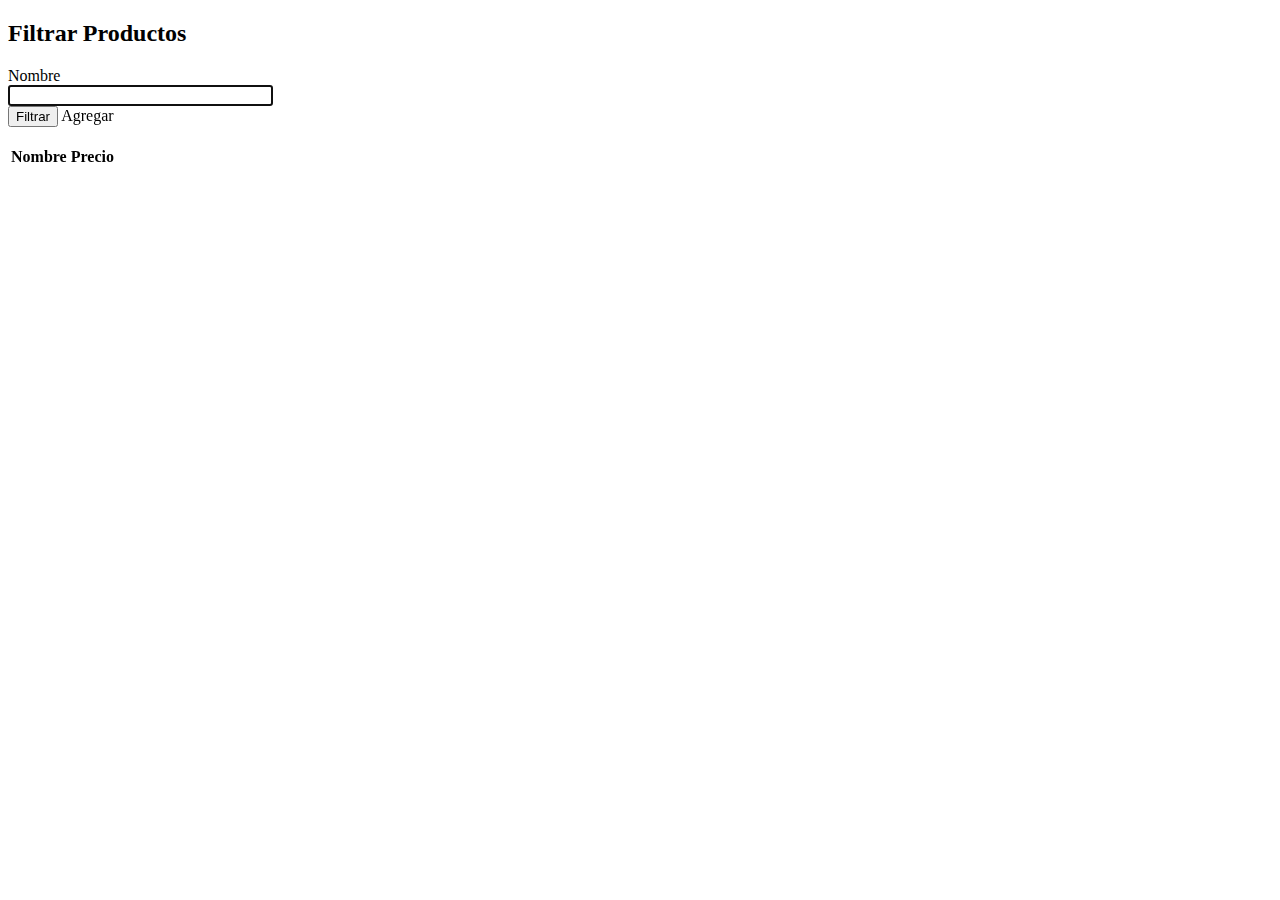
<file: src/main/resources/templates/listProduct.html>
<!DOCTYPE html>
<html lang="en" xmlns:th="http://www.thymeleaf.org"
      th:replace="~{fragments/layout :: layout (~{::body}, 'listProduct')}">
<body>
    <div class="container-fluid">
        <div class="container xd-container">
            <h2>Filtrar Productos</h2>

            <form th:action="@{/listProduct}" method="get"
                  class="form-horizontal" id="search-product-form">
                <div class="form-group">
                    <div class="control-group" id="nombreGroup">
                        <label class="col-sm-2 control-label">Nombre </label>
                        <div class="col-sm-10">
                            <input class="form-control" name="name" size="30"
                                   maxlength="80" autocomplete="off" autofocus
                                    th:value="${productNameToSearch}"/>
                        </div>
                    </div>
                </div>

                <div class="form-group">
                    <div class="col-sm-offset-2 col-sm-3">
                        <button type="submit" class="btn btn-default">Filtrar</button>
                        <a th:href="@{/newProduct}" class="btn btn-default">Agregar</a>
                    </div>
                </div>

            </form>

            <br>
            <div class="listado">
                <table id="products" class="table table-striped">
                    <thead>
                        <tr>
                            <th>Nombre</th>
                            <th>Precio</th>
                        </tr>
                    </thead>
                    <tbody>
                        <tr th:each="prod : ${products}">
                            <td>
                                <a th:href="@{/product/__${prod.id}__}" th:text="${prod.name}"></a></td>
                            <td th:text="${prod.price}"></td>
                        </tr>
                    </tbody>
                </table>
            </div>
        </div>
    </div>
</body>
</html>
</file>
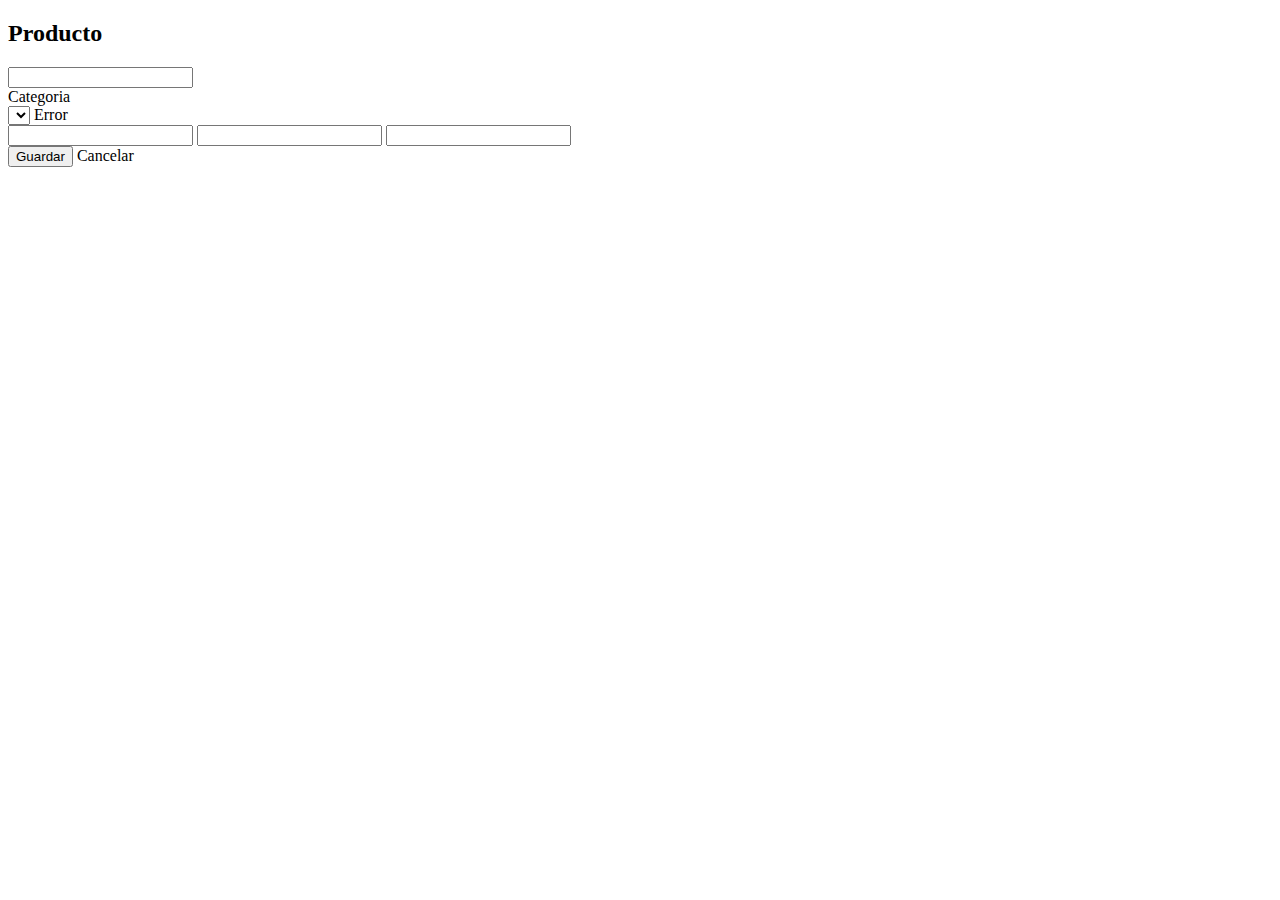
<file: src/main/resources/templates/newProductForm.html>
<!DOCTYPE html>
<html lang="en" xmlns:th="http://www.thymeleaf.org"
      th:replace="~{fragments/layout :: layout (~{::body}, 'listProduct')}">
<body>
    <h2>Producto</h2>
    <form th:object="${product}" th:action="@{/createProduct}" class="form-horizontal" id="product-form" method="post">
        <div class="form-group has-feedback">
            <input th:replace="~{fragments/inputField :: input ('Nombre', 'name', 'text')}">
            <div th:with="valid=${!#fields.hasErrors('category.id')}"
                 th:class="${'form-group' + (valid ? '' : ' has-error')}"
                 class="form-group">
                <label class="col-sm-2 control-label">Categoria</label>

                <div class="col-sm-10">
                    <select class="form-control" th:field="*{category.id}">
                        <option th:each="item : ${categories}" th:value="${item.id}"
                                th:text="${item.name}"></option>
                    </select>
                    <span th:if="${valid}"
                          class="glyphicon glyphicon-ok form-control-feedback"
                          aria-hidden="true"></span>
                    <th:block th:if="${!valid}"><span
                    class="glyphicon glyphicon-remove form-control-feedback"
                    aria-hidden="true"></span>
                        <span class="help-inline" th:errors="*{category.id}">Error</span>
                    </th:block>
                </div>
            </div>
            <input th:replace="~{fragments/inputField :: input ('Código', 'code', 'text')}">
            <input th:replace="~{fragments/inputField :: input ('Descripción', 'description', 'text')}">
            <input th:replace="~{fragments/inputField :: input ('Precio', 'price', 'number')}">
        </div>
        <div class="form-group">
            <div class="col-sm-offset-2 col-sm-10">
                <button class="btn btn-default" type="submit">Guardar</button>
                <a class="btn btn-default" th:href="@{/listProduct}">Cancelar</a>
            </div>
        </div>
    </form>
</body>
</html>
</file>
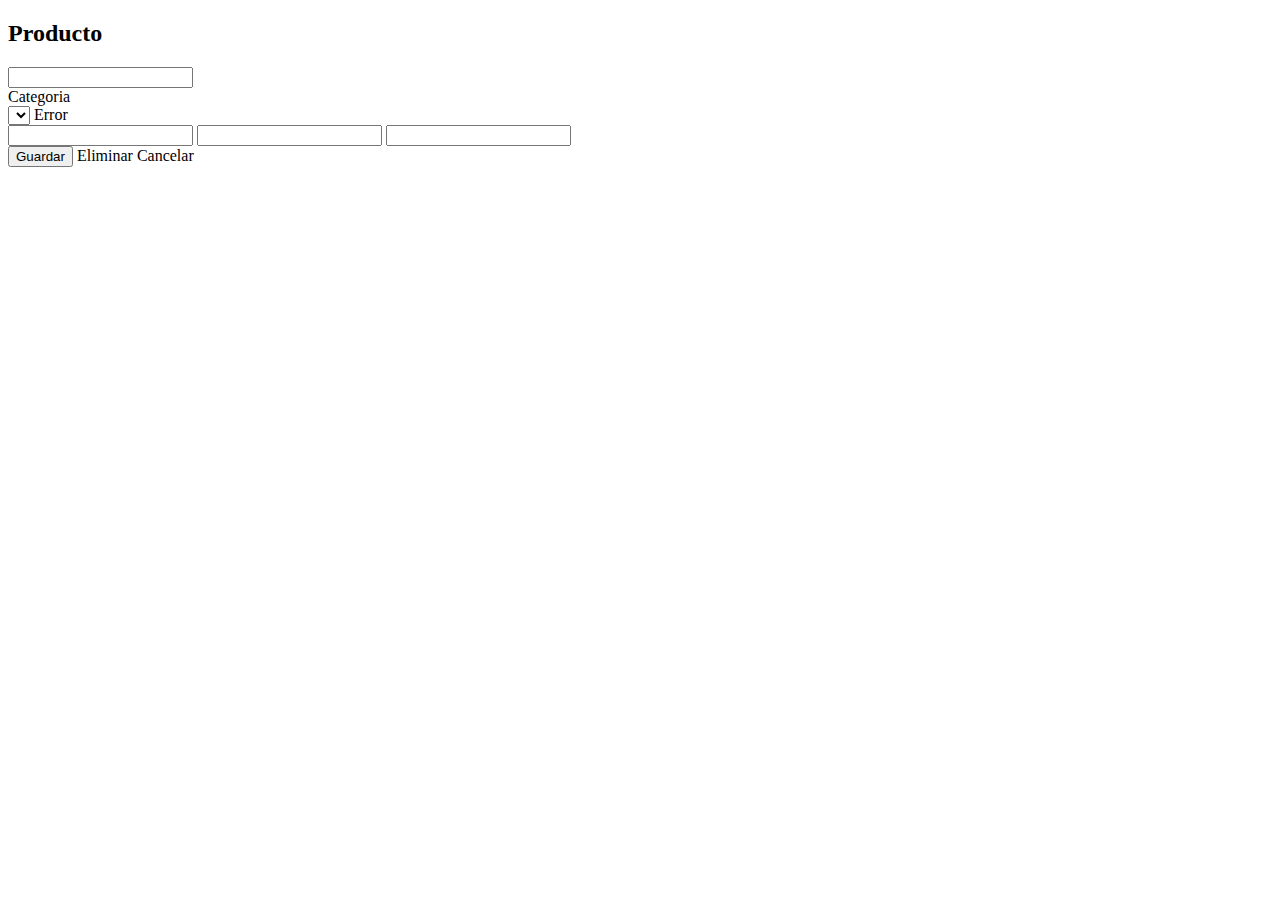
<file: src/main/resources/templates/viewProductForm.html>
<!DOCTYPE html>
<html lang="en" xmlns:th="http://www.thymeleaf.org"
      th:replace="~{fragments/layout :: layout (~{::body}, 'listProduct')}">
<body>
    <h2>Producto</h2>
    <form th:object="${product}" th:action="@{/editProduct}" class="form-horizontal" id="product-form" method="post">
        <div class="form-group has-feedback">
            <input th:field="*{id}" type="hidden">
            <input th:replace="~{fragments/inputField :: input ('Nombre', 'name', 'text')}">
            <div th:with="valid=${!#fields.hasErrors('category.id')}"
                 th:class="${'form-group' + (valid ? '' : ' has-error')}"
                 class="form-group">
                <label class="col-sm-2 control-label">Categoria</label>

                <div class="col-sm-10">
                    <select class="form-control" th:field="*{category.id}">
                        <option th:each="item : ${categories}" th:value="${item.id}"
                                th:text="${item.name}"></option>
                    </select>
                    <span th:if="${valid}"
                          class="glyphicon glyphicon-ok form-control-feedback"
                          aria-hidden="true"></span>
                    <th:block th:if="${!valid}"><span
                    class="glyphicon glyphicon-remove form-control-feedback"
                    aria-hidden="true"></span>
                        <span class="help-inline" th:errors="*{category.id}">Error</span>
                    </th:block>
                </div>
            </div>
            <input th:replace="~{fragments/inputField :: input ('Código', 'code', 'text')}">
            <input th:replace="~{fragments/inputField :: input ('Descripción', 'description', 'text')}">
            <input th:replace="~{fragments/inputField :: input ('Precio', 'price', 'number')}">
        </div>
        <div class="form-group">
            <div class="col-sm-offset-2 col-sm-10">
                <button class="btn btn-default" type="submit">Guardar</button>
                <a class="btn btn-default" th:href="@{/deleteProduct/__${product.id}__}">Eliminar</a>
                <a class="btn btn-default" th:href="@{/listProduct}">Cancelar</a>
            </div>
        </div>
    </form>
</body>
</html>
</file>
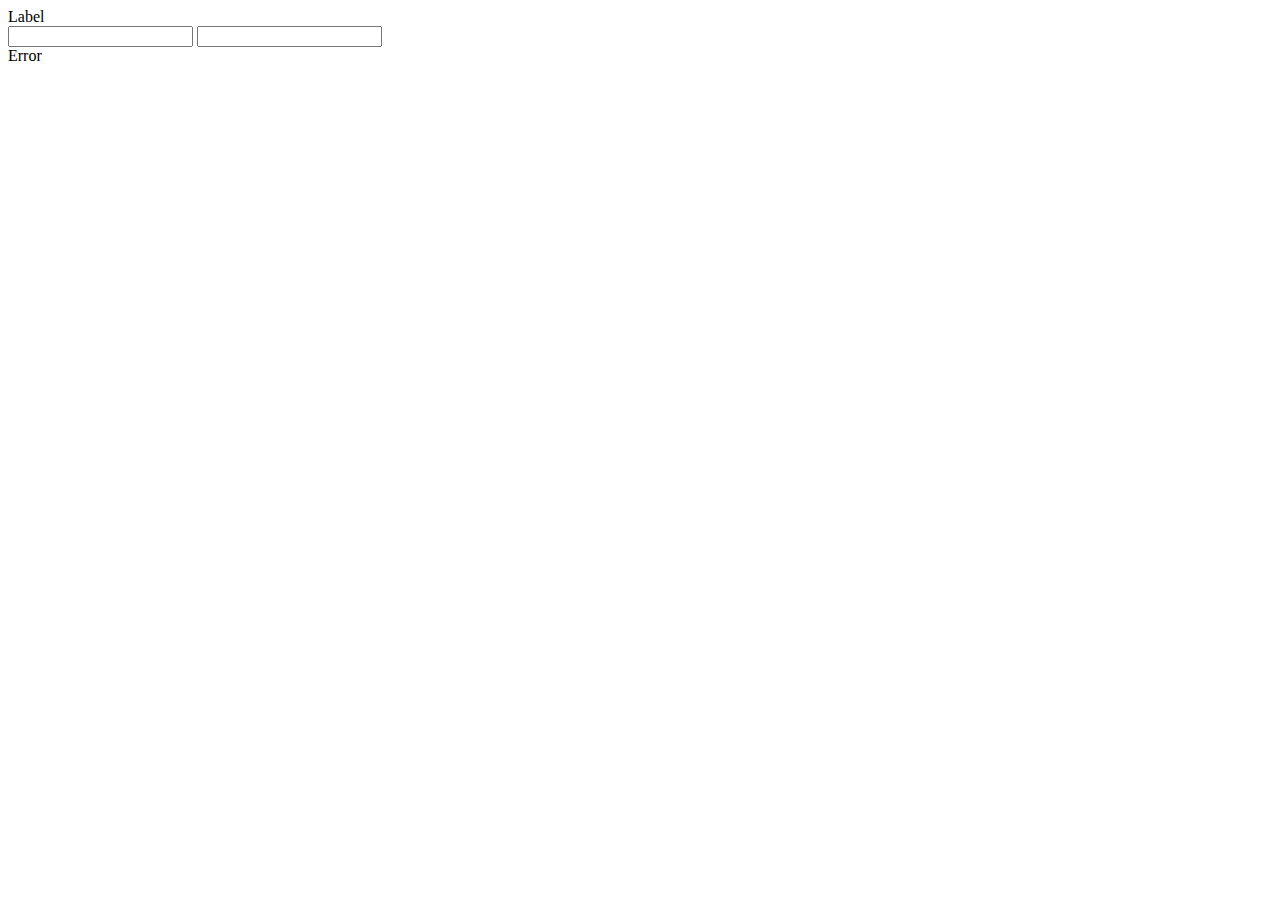
<file: src/main/resources/templates/fragments/inputField.html>
<html xmlns:th="http://www.thymeleaf.org">
<body>
  <form>
    <th:block th:fragment="input (label, name, type)">
      <div th:with="valid=${!#fields.hasErrors(name)}"
        th:class="${'form-group' + (valid ? '' : ' has-error')}"
        class="form-group">
        <label class="col-sm-2 control-label" th:text="${label}">Label</label>
        <div class="col-sm-10">
            <div th:switch="${type}">
                <input th:case="'text'" class="form-control" type="text" th:field="*{__${name}__}" autocomplete="off" />
                <input th:case="'number'" class="form-control" type="number" th:field="*{__${name}__}"
                        th:min="0" th:step=".01" autocomplete="off"/>
            </div>
          <span th:if="${valid}"
            class="glyphicon glyphicon-ok form-control-feedback"
            aria-hidden="true"></span>
          <th:block th:if="${!valid}">
            <span
              class="glyphicon glyphicon-remove form-control-feedback"
              aria-hidden="true"></span>
            <span class="help-inline" th:errors="*{__${name}__}">Error</span>
          </th:block>
        </div>
      </div>
    </th:block>
  </form>
</body>
</html>
</file>
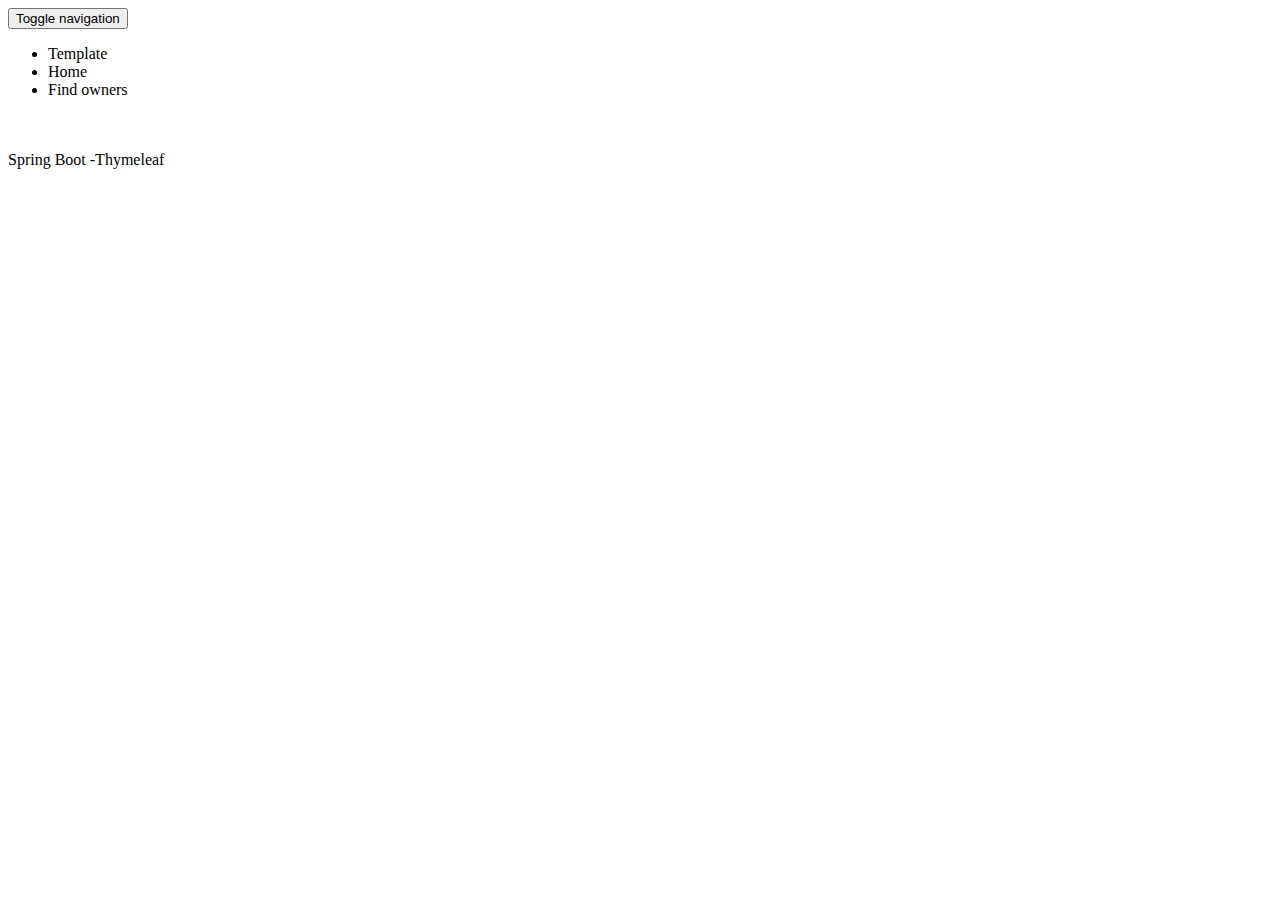
<file: src/main/resources/templates/fragments/layout.html>
<!DOCTYPE html>
<html lang="en" xmlns:th="http://www.thymeleaf.org"
        th:fragment="layout (template, menu)">
<head>
    <meta http-equiv="Content-Type" content="text/html; charset=UTF-8"/>
    <meta charset="utf-8">
    <meta http-equiv="X-UA-Compatible" content="IE=edge">
    <meta name="viewport" content="width=device-width, initial-scale=1">

    <link rel="shortcut icon" type="image/x-icon" th:href="@{/images/favicon.png}">
    <title>Online Store</title>
    <link rel="stylesheet" th:href="@{/css/store.css}"/>
</head>
<body>
<nav class="navbar navbar-default" role="navigation">
    <div class="container">
        <div class="navbar-header">
            <a class="navbar-brand" th:href="@{/}"><span></span></a>
            <button type="button" class="navbar-toggle" data-toggle="collapse" data-target="#main-navbar">
                <span class="sr-only"><os-p>Toggle navigation</os-p></span>
                <span class="icon-bar"></span>
                <span class="icon-bar"></span>
                <span class="icon-bar"></span>
            </button>
        </div>
        <div class="navbar-collapse collapse" id="main-navbar">
            <ul class="nav navbar-nav navbar-right">

                <li th:fragment="menuItem (path,active,title,glyph,text)" class="active" th:class="${active==menu ? 'active' : ''}">
                    <a th:href="@{__${path}__}" th:title="${title}">
                        <span th:class="'glyphicon  glyphicon-'+${glyph}" class="glyphicon glyphicon-home" aria-hidden="true"></span>
                        <span th:text="${text}">Template</span>
                    </a>
                </li>

                <li th:replace="::menuItem ('/','home','home page','home','Home')">
                    <span class="glyphicon glyphicon-home" aria-hidden="true"></span>
                    <span>Home</span>
                </li>

                <li th:replace="::menuItem ('/listProduct','listProduct','products','th-list','Products')">
                    <span class="glyphicon glyphicon-search" aria-hidden="true"></span>
                    <span>Find owners</span>
                </li>
            </ul>
        </div>
    </div>
</nav>
    <div class="container-fluid">
        <div class="container xd-container">
            <th:block th:include="${template}"/>
        </div>
        <br>
        <br>
        <div class="container">
            <div class="row">
                <div class="col-12 text-center">
                    <span>Spring Boot -Thymeleaf</span>
                </div>
            </div>
        </div>
    </div>
    <script th:src="@{/webjars/jquery/jquery.min.js}"></script>
    <script th:src="@{/webjars/jquery-ui/jquery-ui.min.js}"></script>
    <script th:src="@{/webjars/bootstrap/js/bootstrap.min.js}"></script>
</body>
</html>
</file>
